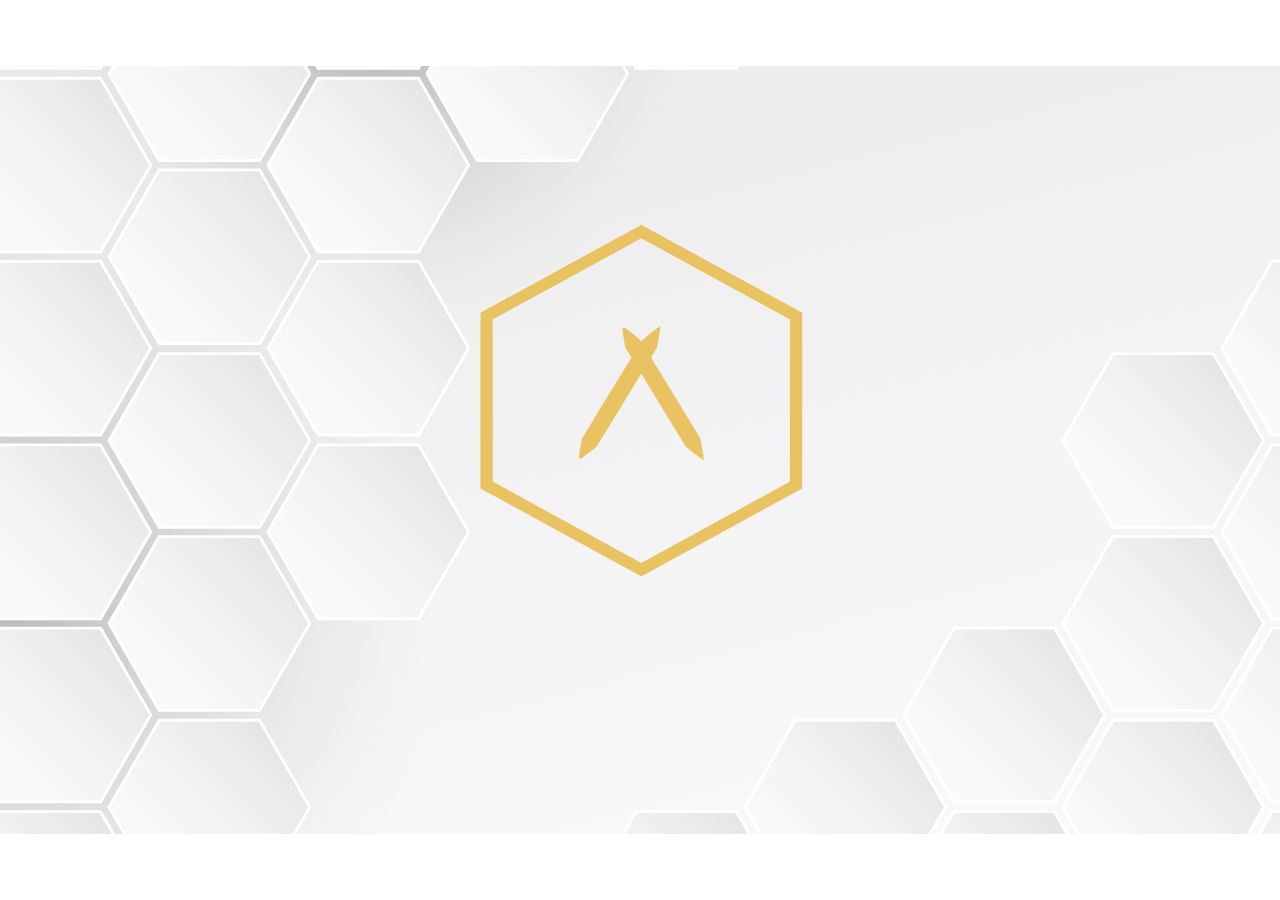
<file: loadingPage.html>
<!DOCTYPE html>
<html lang="es">
<head>
    <meta charset="UTF-8">
    <meta name="viewport" content="width=device-width, initial-scale=1.0">
    <meta http-equiv="X-UA-Compatible" content="ie=edge">
    <link rel="stylesheet"  type="text/css" href="loading.css">
    <title>Achikuali</title>
</head>
<body>

    <div class="wrapper">


        <svg version="1.1" id="Capa_1" xmlns="http://www.w3.org/2000/svg" xmlns:xlink="http://www.w3.org/1999/xlink" x="0px" y="0px"
        viewBox="0 0 536 581" style="enable-background:new 0 0 536 581;" xml:space="preserve">
     <style type="text/css">
       .st0{fill:#E9C361;stroke:#E9C361;stroke-width:3;stroke-miterlimit:10;}
     </style>
     <g>
     <path class="st0" d="M273.37,528.94l108.01-59.15l108.01-58.89l3.62-1.85v-3.96V287.06V169.02v-3.7l-3.62-1.85l-108.01-59.15
       L273.37,45.44l-3.63-2.11l-3.35,2.11l-108,58.88L50.39,163.48l-3.63,1.85v3.7v118.04v118.03v3.96l3.63,1.85l108.01,58.89l108,59.15
       l3.35,1.85L273.37,528.94z M374.4,458.43l-104.66,57.04l-104.38-57.04L60.99,401.13V287.06V172.98l104.37-57.04l104.38-57.03
       l104.66,57.03l104.38,57.04v114.07v114.08L374.4,458.43z"/>
     <path class="st0" d="M244.73,186.15c8.27,5.55,15.69,11.57,22.85,17.73c4.41,7.66,9.16,15.13,13.73,22.71l27.65,45.31l27.65,45.31
       l13.82,22.66c0.99,4.49,1.98,8.99,2.78,13.59l1.19,6.9c0.31,2.35,0.7,4.65,0.93,7.04c-2.07-1.39-3.98-2.86-5.98-4.29l-5.72-4.43
       c-3.81-2.95-7.43-6.01-11.05-9.07l-13.83-22.66l-27.65-45.31l-27.65-45.31c-4.65-7.53-9.12-15.16-13.92-22.6
       C247.47,204.79,245.67,195.7,244.73,186.15z"/>
     <path class="st0" d="M184.08,367.41c0.95-9.55,2.74-18.64,4.8-27.59c4.8-7.45,9.27-15.08,13.92-22.6l27.65-45.31l27.65-45.31
       l13.82-22.66c3.62-3.06,7.24-6.12,11.05-9.07l5.72-4.43c2-1.43,3.91-2.9,5.98-4.29c-0.23,2.39-0.63,4.69-0.93,7.04l-1.19,6.9
       c-0.8,4.6-1.79,9.09-2.78,13.59l-13.82,22.66l-27.65,45.31l-27.65,45.31c-4.56,7.58-9.31,15.05-13.73,22.71
       C199.77,355.84,192.35,361.86,184.08,367.41z"/>
     </g>
     </svg>
    </div>

    
</body>
</html>
</file>
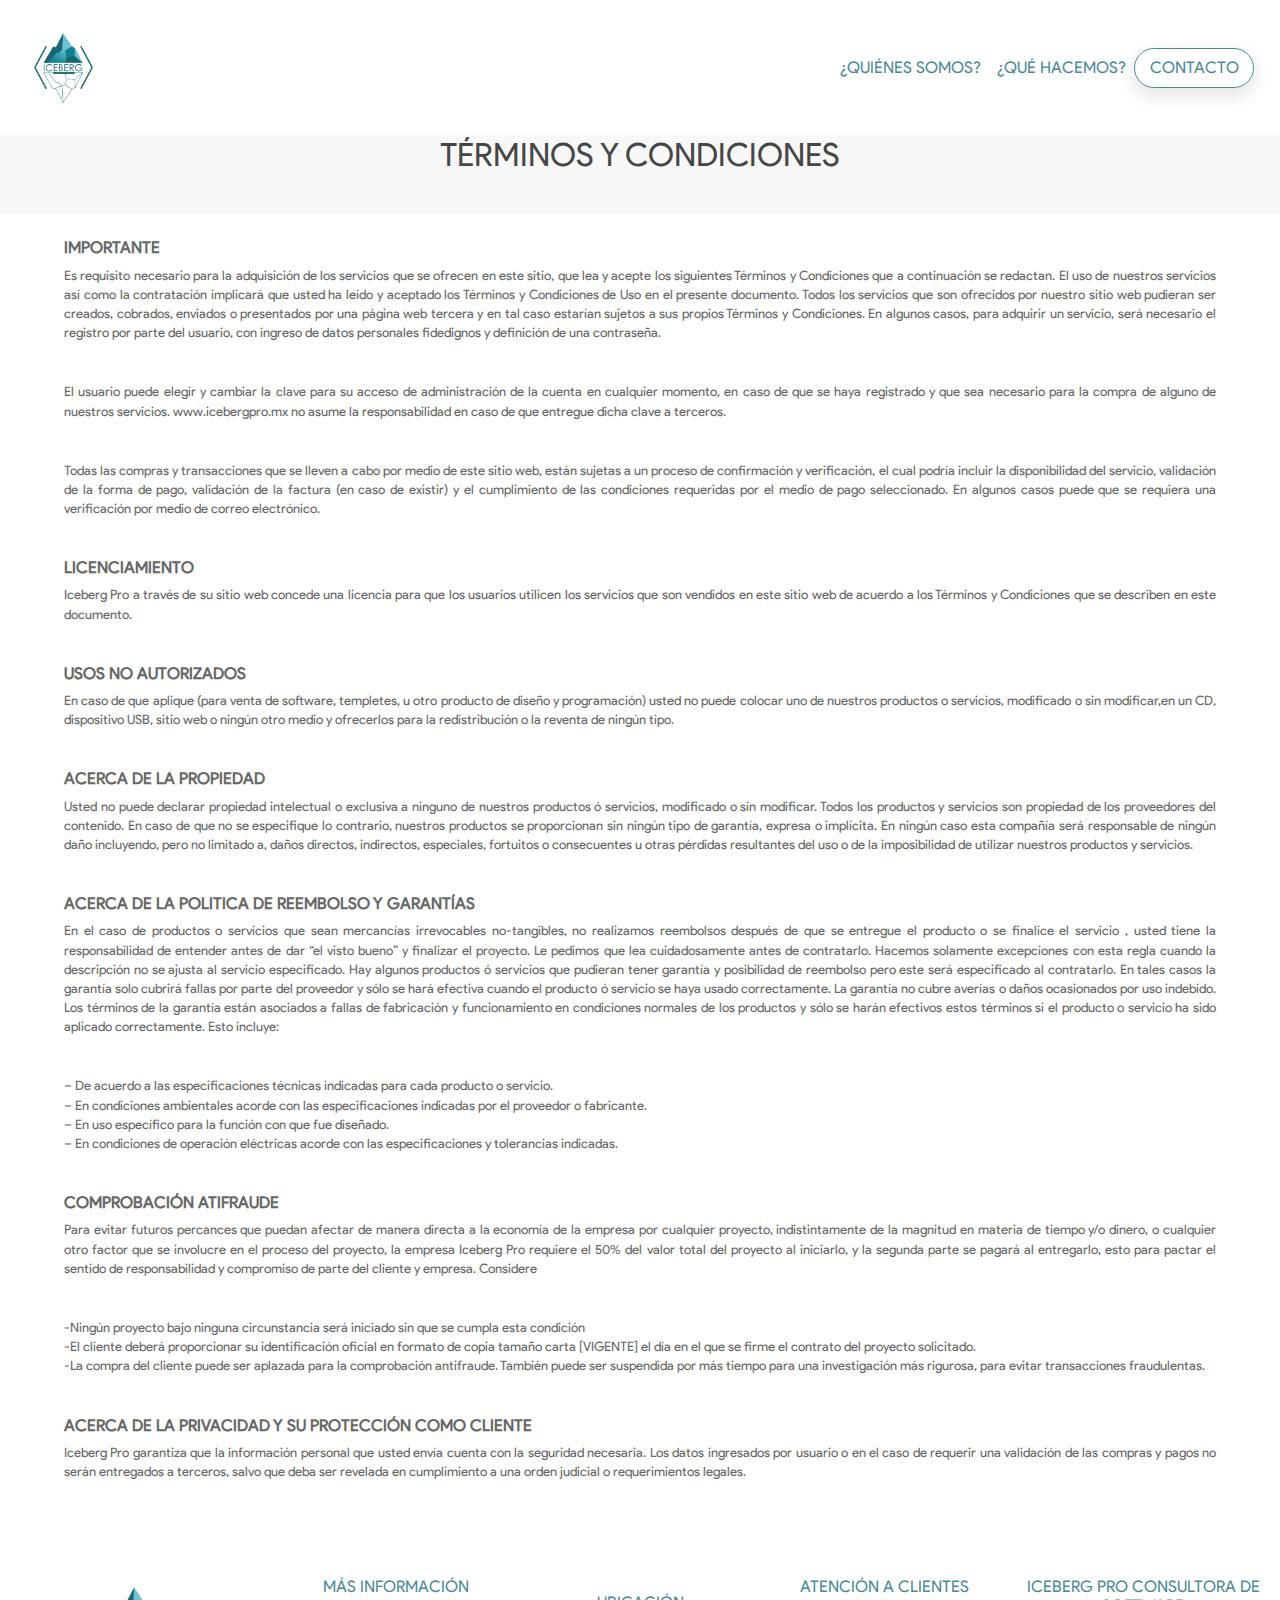
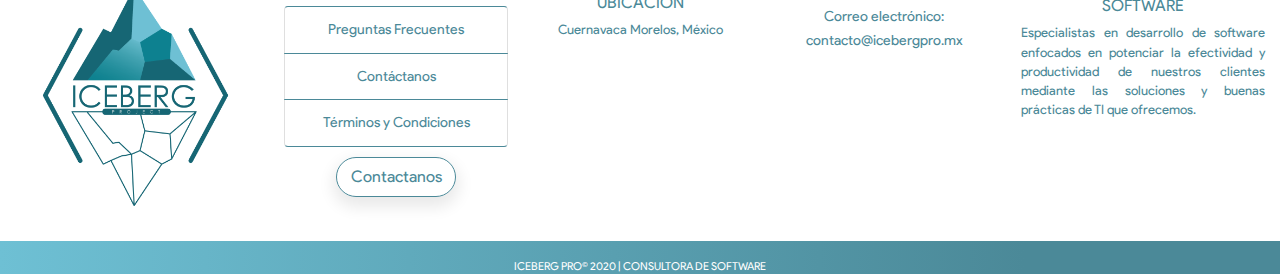
<file: terminos-y-condiciones.html>
<!DOCTYPE html>
<html lang="es">
    <head>
        <!-- Required meta tags -->
        <meta charset="utf-8">
        <meta name="viewport" content="width=device-width, initial-scale=1, shrink-to-fit=no">
        <!-- Bootstrap CSS -->
        <link rel="stylesheet" href="https://maxcdn.bootstrapcdn.com/font-awesome/4.7.0/css/font-awesome.min.css">
        <link rel="stylesheet" href="https://cdnjs.cloudflare.com/ajax/libs/animate.css/3.7.0/animate.min.css">
        <link rel="stylesheet" href="https://stackpath.bootstrapcdn.com/bootstrap/4.3.1/css/bootstrap.min.css"
            integrity="sha384-ggOyR0iXCbMQv3Xipma34MD+dH/1fQ784/j6cY/iJTQUOhcWr7x9JvoRxT2MZw1T" crossorigin="anonymous">
        <link href="https://fonts.googleapis.com/css?family=Comfortaa" rel="stylesheet">
        <link rel="stylesheet" href="css/index.css">
        <script src="https://cdnjs.cloudflare.com/ajax/libs/jquery/3.3.1/jquery.min.js"></script>
        <link rel="icon" type="image/png" href="img/logo.png" />
        <title>Términos y Condiciones | ICEBERG PRO</title>
    </head>
<body id="terms-conditions">
    
      <!-- Header -->
      <header>
        <!-- Navbar -->
           <!-- Navbar -->
           <nav class="navbar navbar-dark  navbar-expand-md fixed-top header ">
           
                
                    
            <a class="navbar-brand" href="index.html">
                <img src="img/SinFondo.png" alt="Iceberg PRO logo">
            </a>

        
            <button class="navbar-toggler" type="button" data-toggle="collapse"
                data-target="#navbarSupportedContent" aria-controls="navbarSupportedContent"
                aria-expanded="false" aria-label="Toggle navigation">
                <span class=" toggleButton"> <strong>&#9776</strong></span>
            </button>
            <div class="collapse navbar-collapse bgMenuToggle" id="navbarSupportedContent">
                <ul class="navbar-nav ml-auto">
                    <li class="nav-item ">
                        <a class="nav-link nav-text" href="#otro">¿Quiénes somos?</span></a>
                    </li>

                    <!-- Start list  of services 
                    <li class="nav-item dropdown active">
                        <a class="nav-link dropdown-toggle nav-text" href="#" id="navbarDropdown"
                            role="button" data-toggle="dropdown" aria-haspopup="flase"
                            aria-expanded="false">
                            Servicios
                        </a>

                        <div class="dropdown-menu bgMenuToggle" aria-labelledby="dropdownMenuButton">
                            <a class="dropdown-item" href="#" style="color: #4B8998;">Diseño y <br>
                                desarrollo web
                            </a>
                            <a class="dropdown-item" href="#" style="color: #4B8998;">Aplicaciones
                                Móviles</a>
                            <a class="dropdown-item" href="#" style="color: #4B8998;">Servicios de
                                Consultoría</a>
                        </div>

                    </li>  -->
                    <li class="nav-item">
                        <a id="portfolio" class="nav-link nav-text" href="#servicios">¿Qué hacemos?</a>
                    </li>
                    <li class="nav-item active">
                        <button type="button" onclick="location.href='/contactanos'"
                            class="buttonContratar">CONTACTO</button>

                    </li>
                </ul>
            
       

    </div>




</nav>
        <!-- /Navbar -->

    </header>
    <!-- /Header -->

    <!-- Start landing page  -->    


    <!-- Start jumbotron -->
    <div class="jumbotron jumbotron-fluid">
            <div class="termsTittle">
                        
                    <h1>Términos y Condiciones</h1>

                </div> 
            <div class="containerTerms container-fluid ">
                        
                     
                
                    <div class="row  pb-4 pt-4">
                            <div class="col col-md-12">
        
                                <h6 id="strongTittle"><Strong>IMPORTANTE</Strong></h6>
                                <p class="littleP">
                                        Es requisito necesario para la adquisición de los servicios que se ofrecen en este sitio,
                                        que lea y acepte los siguientes Términos y Condiciones que a continuación se redactan.
                                        El uso de nuestros servicios así como la contratación implicará que usted ha leído y aceptado los Términos y Condiciones
                                        de Uso en el presente documento. Todos los servicios que son ofrecidos por nuestro sitio web pudieran ser creados,
                                        cobrados, enviados o presentados por una página web tercera y en tal caso estarían sujetos a sus propios Términos y
                                        Condiciones. En algunos casos, para adquirir un servicio,
                                        será necesario el registro por parte del usuario, con ingreso de datos personales fidedignos y definición de una
                                        contraseña.

                                </p>
                            </div>
                     </div>

                     <div class="row pb-4">

                         <div class="col  col-md-12">

                               <p class="littleP">
                                    El usuario puede elegir y cambiar la clave para su acceso de administración
                                        de la cuenta en cualquier momento, en caso de que se haya registrado y que
                                        sea necesario para la compra de alguno de nuestros servicios.
                                        www.icebergpro.mx no asume la responsabilidad en caso de
                                        que entregue dicha clave a terceros.
                               </p>

                         </div>

                     </div>
                     <div class="row pb-4">

                         <div class="col  col-md-12">

                               <p class="littleP">
                                    Todas las compras y transacciones que se lleven a cabo por
                                        medio de este sitio web, están sujetas a un proceso de confirmación
                                        y verificación, el cual podría incluir la disponibilidad del servicio,
                                        validación de la forma de pago, validación de la factura
                                        (en caso de existir) y el cumplimiento de las condiciones
                                        requeridas por el medio de pago seleccionado. En algunos casos
                                        puede que se requiera una verificación por medio de correo electrónico.
                               </p>

                         </div>

                     </div>

                     <div class="row pb-4">

                        <div class="col  col-md-12">
                            <h6 id="strongTittle"><strong>LICENCIAMIENTO</strong></h6>
                              <p class="littleP">
                                Iceberg Pro  a través de su sitio web concede una licencia para que los usuarios 
                                utilicen  los servicios que son vendidos en este sitio web de acuerdo a los 
                                Términos y Condiciones que se describen en este documento.
                              </p>

                        </div>

                    </div>
                     <div class="row pb-4">

                        <div class="col  col-md-12">
                            <h6 id="strongTittle"><strong>USOS NO AUTORIZADOS</strong></h6>
                              <p class="littleP">
                                En caso de que aplique (para venta de software, templetes,
                                u otro producto de diseño y programación) usted no puede
                                colocar uno de nuestros productos o servicios, modificado
                                o sin modificar,en un CD, dispositivo USB,
                                sitio web o ningún otro medio y ofrecerlos
                                para la redistribución o la reventa de ningún tipo.
                              </p>

                        </div>

                    </div>
                     <div class="row pb-4">
                        <div class="col  col-md-12">
                            <h6 id="strongTittle"><strong>ACERCA DE LA PROPIEDAD</strong></h6>
                              <p class="littleP">
                                Usted no puede declarar propiedad intelectual o
                                exclusiva a ninguno de nuestros productos ó servicios,
                                modificado o sin modificar. Todos los productos y
                                servicios son propiedad de los proveedores del
                                contenido. En caso de que no se especifique lo
                                contrario, nuestros productos se proporcionan
                                sin ningún tipo de garantía, expresa o implícita.
                                En ningún caso esta compañía será responsable de
                                ningún daño incluyendo, pero no limitado a, daños
                                directos, indirectos, especiales, fortuitos o consecuentes u otras
                                pérdidas resultantes del uso o de la imposibilidad de utilizar
                                nuestros productos y servicios.
                              </p>
                        </div>
                    </div>
                     <div class="row pb-4">
                        <div class="col  col-md-12">
                            <h6 id="strongTittle"><strong>ACERCA DE LA POLITICA DE REEMBOLSO Y GARANTÍAS</strong></h6>
                              <p class="littleP">
                                En el caso de productos o servicios que sean mercancías irrevocables no-tangibles,
                                no realizamos reembolsos después de que se entregue el producto o se finalice el
                                servicio , usted tiene la responsabilidad de entender antes de dar “el visto bueno”
                                y finalizar el proyecto. Le pedimos que lea cuidadosamente antes de contratarlo.
                                Hacemos solamente excepciones con esta regla cuando la descripción no se ajusta al
                                servicio especificado. Hay algunos productos ó servicios que pudieran tener
                                garantía y posibilidad de reembolso pero este será especificado al contratarlo.
                                En tales casos la garantía solo cubrirá fallas por parte del proveedor y sólo
                                se hará efectiva cuando el producto ó servicio se haya usado correctamente.
                                La garantía no cubre averías o daños ocasionados por uso indebido.
                                Los términos de la garantía están asociados a fallas de fabricación
                                y funcionamiento en condiciones normales de los productos y sólo
                                se harán efectivos estos términos
                                si el producto o servicio ha sido aplicado correctamente. Esto incluye:
                              </p>
                        </div>
                    </div>

                    <div class="row pb-4">
                        <div class="col col-md-12">
                            <p class="littleP">
                                – De acuerdo a las especificaciones técnicas indicadas para cada producto o servicio. <br>
                                – En condiciones ambientales acorde con las especificaciones indicadas por el proveedor o fabricante. <br>
                                – En uso específico para la función con que fue diseñado. <br>
                                – En condiciones de operación eléctricas acorde con las especificaciones y tolerancias indicadas. <br>
                            </p>
                        </div>
                    </div>
                    
                    
                    <div class="row pb-4">
                        <div class="col  col-md-12">
                            <h6 id="strongTittle"><strong>COMPROBACIÓN ATIFRAUDE</strong></h6>
                            <p class="littleP">
                                Para evitar futuros percances  que puedan afectar de manera directa a 
                                la economía de la empresa por cualquier proyecto, indistintamente de la
                                magnitud en materia de tiempo y/o dinero, o cualquier otro factor 
                                que se involucre en el proceso del proyecto, la empresa Iceberg Pro requiere el 
                                50% del valor total del proyecto al iniciarlo, y la segunda parte se pagará
                                al entregarlo, esto para pactar el sentido de responsabilidad y compromiso 
                                de parte del cliente y empresa. Considere
                            </p>
                        </div>
                    </div>
                    
                    <div class="row pb-4">
                        <div class="col col-md-12">
                            <p class="littleP">
                                   
                                    -Ningún proyecto bajo ninguna circunstancia será iniciado sin que se cumpla esta condición <br>

                                    -El cliente deberá proporcionar su identificación oficial en formato de copia tamaño carta
                                     [VIGENTE] el día en el que se firme el contrato del proyecto solicitado. <br>
                                   
                                    -La compra del cliente puede ser aplazada para la comprobación antifraude.
                                     También puede ser suspendida por más tiempo para una investigación más rigurosa,
                                     para evitar transacciones fraudulentas. <br>
                            </p>
                        </div>
                    </div>
                    <div class="row pb-4">
                        <div class="col col-md-12">
                            <h6 id="strongTittle"><strong>ACERCA DE LA PRIVACIDAD Y SU PROTECCIÓN COMO CLIENTE</strong></h6>

                            <p class="littleP">
                                    Iceberg Pro garantiza que la información personal 
                                    que usted envía cuenta con la seguridad necesaria.
                                     Los datos ingresados por usuario o en el caso de 
                                     requerir una validación de las compras y pagos no serán entregados a terceros, 
                                    salvo que deba ser revelada en cumplimiento a una orden judicial o requerimientos legales.
                           
                           
                             </p>
                        </div>
                    </div>
                    
            </div>        
       

          </div>
        
    

        
                <!-- Footer -->
                <footer id="footer" class="pb-4 pt-4 mb-15">

                    <div class="container-fluid">
        
                        <div class="row">
                            <div class="col-12 col-lg col-md-12  text-center">
                                <img src="img/logo.png" alt="Logo Iceberg" id="logoCompact">
                            </div>
        
                            <div class="col-12 col-lg col-md-12 text-center pl-0 pr-0">
                                <h5 class="heading" style="color: #4B8998; ">Más información</h5>
                                <div class="footerSection">
                                    <a href="#" class="list-group-item" style="color: #4B8998; ">Preguntas Frecuentes</a>
        
                                    <a href="#" class="list-group-item" style="color: #4B8998; ">Contáctanos</a>
                                    <a href="terminos-y-condiciones.html" class="list-group-item" style="color: #4B8998; ">Términos
                                        y Condiciones</a>
                                </div>
                                <div style="margin: 10px;">
                                    <button type="button" onclick="location.href='/contactanos'"
                            class="buttonContratar">Contactanos</button>
                                </div>
        
                            </div>
        
                            <div class="col-12  col-lg md-12 text-center pl-0 pr-0 pt-3">
                                <h5 class="heading" style="color: #4B8998; ">Ubicación</h5>
                                <p style="color: #4B8998; ">Cuernavaca Morelos, México</p>
                            </div>
        
                            <div class="col-12  col-lg md-12 text-center pl-0 pr-0 ">
                                <h5 class="heading" style="color: #4B8998; ">Atención a clientes</h5>
                                <a style="color: #4B8998; " href="mailto:contacto@icebergpro.mx">Correo electrónico:
                                    contacto@icebergpro.mx</a>
                            </div>
        
        
                            <div class="col-12  col-lg md-12 text-center ">
                                <h5 class="heading" style="color: #4B8998; ">Iceberg PRO Consultora de Software</h5>
                                <p class="littleP" style="color: #4B8998;">
                                    Especialistas en desarrollo de software enfocados en
                                    potenciar la efectividad y productividad de nuestros clientes
                                    mediante las soluciones y buenas prácticas de TI que ofrecemos.
                                </p>
                            </div>
                        </div>
                    </div>
                 </footer>
                     <section id="footer-bottom">
                                 <br>
                                 Iceberg Pro&copy  2020 | Consultora de Software
                        </section>
                    <!-- /Footer -->
       <!-- Optional JavaScript -->
        <!-- jQuery first, then Popper.js, then Bootstrap JS -->
        <script src="https://cdnjs.cloudflare.com/ajax/libs/popper.js/1.14.7/umd/popper.min.js"
            integrity="sha384-UO2eT0CpHqdSJQ6hJty5KVphtPhzWj9WO1clHTMGa3JDZwrnQq4sF86dIHNDz0W1"
            crossorigin="anonymous"></script>
        <script src="https://stackpath.bootstrapcdn.com/bootstrap/4.3.1/js/bootstrap.min.js"
            integrity="sha384-JjSmVgyd0p3pXB1rRibZUAYoIIy6OrQ6VrjIEaFf/nJGzIxFDsf4x0xIM+B07jRM"
            crossorigin="anonymous"></script>      
</body>
</html>
</file>
<file: loading.css>
html{
    margin: 0;
    padding: 0;
    width: 100%;

}

body{
    margin:0;
    padding:0;
    width: 100%;
    text-align: center;
    background: url(img/bgHexagonWhite.jpg) no-repeat 50% 50%;
    height: 100vh;
    display: table;
}

.wrapper{
    position: absolute;
    top: 45%;
    left: 50%;
    transform: translate(-50%, -50%);
    width: 30%;
}

path{
    stroke: #E9C361;
    fill: #E9C361;
    stroke-dasharray: 1800;
    opacity: 10;
    animation: animate 1.5s cubic-bezier(.06,.61,.9,.41);
}
    

@keyframes animate{
    0%{
        opacity: 0;
        fill: none;
        stroke-dashoffset: 1800;

    }
    30%{
        opacity: 10;
        fill: none;
        stroke-dashoffset: 1800;

    }
    90%{
       
        fill: rgba(255,255,255,0)
    }
    
    100%{
        opacity:10;
        fill: rgb(255, 229, 162);
        stroke-dashoffset: 0;
        

    }
}
</file>
<file: css/index.css>
*{
    font-family: 'ProductSansRegular';

}
a {
  text-decoration: none; /* no underline */
}
@font-face {
  font-family:"ProductSansRegular";
  src: url("./../assets/fonts/ProductSansRegular.ttf") format("truetype");
}

.header{
 
    background: linear-gradient(90deg,  rgb(255, 255, 255), #ffffff 80%);
    width: 100%;
    height: 25%;
    box-sizing: border-box;
}

 #portfolio{
    color: #E2C375;

 }


 .navbar{
    text-transform: uppercase;
    width: 100%;
    height: 15%;
    color:#4B8998
 }


 .nav-text{
  color:#4B8998 !important
 }
 .nv-tg{
  background:  linear-gradient(90deg, #000000 0, #192730 50%, #1e5372);
  
 }


 .navbar a {
     color: white;
 }
.navbar-brand img{

    width: 6rem;
    padding:10px;
  
}

#mainWord{
      color: white !important
}

.buttonContratar{
  background: none;
  color: #4B8998;
  width: 120px;
  height: 40px;
  border: 1px solid #4B8998;
  font-size: inherit;
  transition: .6s;
  overflow:hidden; 
  border-radius: 2rem;
    -webkit-box-shadow: 0px 7px 16px 3px rgba(0,0,0,0.09);
    -moz-box-shadow: 0px 7px 16px 3px rgba(0,0,0,0.09);
    box-shadow: 0px 7px 16px 3px rgba(0,0,0,0.09);
  
}

.buttonContratar:focus{
  outline: none;

}



.buttonContratar:hover{
  background: #4B8998;
  color:#ffffff;
  
 

}

#smallANIOS{
  margin-left: 50%;

}

.centered{
  text-align: center;
}


  @keyframes fadeIn {
    from {
      -webkit-box-shadow: 0px 13px 23px 1px rgba(75,137,152,0.29);
      -moz-box-shadow: 0px 13px 23px 1px rgba(75,137,152,0.29);
      box-shadow: 0px 13px 23px 1px rgba(75,137,152,0.29);
    }
  
    to {
      -webkit-box-shadow: 0px 13px 30px 1px rgba(75,137,152,0.46);
      -moz-box-shadow: 0px 13px 30px 1px rgba(75,137,152,0.46);
      box-shadow: 0px 13px 30px 1px rgba(75,137,152,0.46);
     
     
      
    }
  }
  

  @keyframes mejorLoMejorIn{

    from{

        opacity: 0;
    }

    to{

       opacity: 1;

    }
  }
  


.toggleButton{
  color: #ffffff;
  padding: 5px 8px;
  background-color:#192730;
  border-radius:5px;
}
.bgMenuToggle{
  animation: ease-in-out 1s normal;
  padding: 10px;
  border-radius: 10px;
  background-color: #ffffff;
  
}
@media only screen and (max-width: 600px) {
  .bgMenuToggle{
    -webkit-box-shadow: 0px 10px 37px 0px rgba(0,0,0,0.15);
-moz-box-shadow: 0px 10px 37px 0px rgba(0,0,0,0.15);
box-shadow: 0px 10px 37px 0px rgba(0,0,0,0.15);
  }
}

.color-overlay{
    position: absolute;
    top: 0;
    left: 0;
    background:  linear-gradient(90deg, #000000 0, #192730 50%, #1e5372);
    width: 100%;
    height: 100vh;
    opacity: 0.8;
}


.caption{

    top:40%;
    max-width: 100%;
    position: absolute;
    width: 100%;
    z-index: 1;
}



.caption h3{
    color: #E9ECEF;
    text-transform: uppercase;
    animation: mejorLoMejorIn 1s;
}

h3.heading{

    text-align: center;
    text-transform: uppercase;
    font-size: 1.9rem;
    
}



.home-inner video {

    -moz-transform: scale(0.9) translate(-200px, -40px);
    -webkit-transform: scale(0.9) translate(-200px, -40px);
    -o-transform: scale(0.9) translate(-200px, -40px);
    -ms-transform: scale(0.9) translate(-200px, -40px);
    transform: scale(0.9) translate(-200px, -40px);

}




.padding{
    padding: 2rem 0;
}
.container-fuild h3{
    font-size: 1.9rem;
    text-transform: uppercase;
    text-align: center;
    padding-bottom: 2rem;
}
img.portfolio{

    max-width: 30%;

}

#smaartLG{
    padding-top: 2rem;
    max-width: 60%;
}

#utezLG{
  
  max-width: 60%;
}


.no-padding .col-md-6{
    padding: 0;
}




body, html {
    overflow-x: hidden; /*--right gutter fix--*/
    border: none !important;
    background: #ffffff;

    
}

html{
  padding: 0;
  margin:0;
  width: 100%;
  height: 100%;
}






/*--- iOS Landing Page Fix --*/
.landing {
  position: relative;
  width: 100%;
  height: 100vh;
  display: table;
  background: rgb(252, 252, 252);
  z-index: 1;
}
.home-wrap {
  clip: rect(0, auto, auto, 0);
  position: absolute;
  top: 0;
  left: 0;
  width: 100%;
  height: 100%;
}
.home-inner {
  
  position: fixed;
  display: table;
  top: 0;
  left: 0;
  width: 100%;
  height: 100%;
  background-size: cover;
  background-position: center center;
  -webkit-transform: translateZ(0);
          transform: translateZ(0);
  will-change: transform;
}



/*

 .card:hover{
    animation: fadeIn 1s ;
        

}


.card{
    border: 0px;
    border-radius: 30px;
    transition: .6;
    overflow: hidden;
    -webkit-box-shadow: 0px 13px 30px 1px rgba(75,137,152,0.46);
    -moz-box-shadow: 0px 13px 30px 1px rgba(75,137,152,0.46);
    box-shadow: 0px 13px 30px 1px rgba(75,137,152,0.46);
   
    
}

*/

.card {
  transition: box-shadow .3s;
  border: 0px;
  border-radius: 30px;
  overflow: hidden;
  border: 1px solid #d7eff5;
  background: #fff;
  background-size: cover;
  background-position: center;
  float: left;
  
  
  
}



.card:hover {


  -webkit-box-shadow: 17px 18px 0px 0px rgba(75,137,152,0.37);
  -moz-box-shadow: 17px 18px 0px 0px rgba(75,137,152,0.37);
  box-shadow: 17px 18px 0px 0px rgba(75,137,152,0.37);
  
}




.floatingCard{

  transition: box-shadow .3s;
  border: 0px;
  border-radius: 30px;
  overflow: hidden;
  border: 1px solid #d7eff5;
  background: #fff;
  float: left;
  height: 200px;


}

.overlarDiv{
  background: linear-gradient(90deg,  rgba(110, 192, 212, 0.616), rgba(75, 137, 152, 0.575) 20%);
  color: #fff;
}
   


.card img{
    border-top-left-radius: 30px;
    border-top-right-radius: 30px;
    background-size: cover;
 
 }

 .card h6{
    color: #1e5372;
 }


/* buttons */
.btn {
    margin-left: 10px;
    margin-right: 10px;
    margin-top: 10px;
  }
  /* Boostrap Buttons Styling */
  
  .btn-default {

    font-size: 15px;
    color: #E2C375;
    letter-spacing: 1px;
    line-height: 15px;
    border: 2px solid  #192730;
    border-radius: 40px;
    background: linear-gradient(90deg,  #000000 0, #192730 50%);
    transition: all 0.3s ease-in-out 0s;
  }
  
  
  .btn-default:hover {
    color: #000000;
    background:   #E2C375;
    border: 2px solid #192730;
  }

  /*button main*/
  .btn {
    margin-left: 10px;
    margin-right: 10px;
    margin-top: 10px;
  }
  /* Boostrap Buttons Styling */
  
  .btn-main{
    animation: mejorLoMejorIn 3s;
    font-size: 15px;
    color: rgb(255, 255, 255);
    letter-spacing: 1px;
    line-height: 15px;
    border: 2px solid  #ffffff;
    border-radius: 40px;
    background: transparent;
    transition: all 0.3s ease-in-out 0s;
  }
  
  
  .btn-main:hover {
    color: #192730;
    background:   rgb(248, 248, 248);
    border: 2px solid  #00E2E3
  }



#footer{
    
  background: #fff;
  /*background: linear-gradient(90deg,  #4B8998, #fff 80%);*/
   
}
#footer a{

    color: aliceblue;
    font-size: 0.9rem;
    text-decoration: none;

}



#footer img{
    
    max-width: 15rem;
}

  #footer h5{
      text-transform: uppercase;
      color: #e9c361;
      font-size: 1rem;
  }


  #footer h6{
    color: #E9ECEF;
    font-size: 1rem;
  }
  #footer p{
      color: #E9ECEF;
      font-size: 0.8rem;
  }

  


    section#footer-bottom{
      

      background: linear-gradient(90deg,  #6EC0D4, #4B8998 80%);
      font-size: .7em;
      height: 2.9em;
      color: #ffffff;
      clear: both;
      width: 100%;
      text-transform: uppercase;
      text-align: center;
      margin: 0;
      padding: 0;
      display: block;
     /*  vertical-align: baseline; */
  }


  /*Terminos y Condiciones*/




.jumbotron{
    background-color:#ffffff; 
    padding-bottom: 0px;   
}

.containerTerms{
      padding-left: 5%;
      padding-right: 5%;
}
#bodyTerms-contidions{
   background: #f8f8f8;
   border: none !important;


}


#strongTittle{
  color: #676767;
}
.littleP{
  text-align: justify;
  font-size: .8rem;
  color: #676767;
}


.termsTittle{
  text-align: center;
  text-transform: uppercase;
  background: #f8f8f8;
/*   background: linear-gradient(90deg,  #000000 0, #192730 50%); */
  color: #464646;
  padding-top: 4rem;
  
  padding-bottom: 2rem;  
}

.termsTittle h1{
  padding-top: .5rem;
  font-size: 2rem;
}


.footerMore{

  text-align: justify;
}

.list-group-item{
  background-color: transparent;
  border-top: 1px solid #4B8998;
  border-bottom: 1px solid #4B8998;
  border-radius:0;


}

.footerSection{

  margin: 10px;

}

/*LINK MEXCOVID*/
.mxcovid {
  position: fixed;
  color: #464646;
  padding: 10px ;
  background-color: #ffffff;
  width: 25%;
  border-radius: 0px 10px 10px 0px;
  left: 0px;
  bottom: 50px;
  z-index: 2;
  -webkit-box-shadow: 0px 10px 37px 0px rgba(0,0,0,0.15);
-moz-box-shadow: 0px 10px 37px 0px rgba(0,0,0,0.15);
box-shadow: 0px 10px 37px 0px rgba(0,0,0,0.15);
}
@media only screen and (max-width: 600px) {
  .mxcovid{
    width: 50%;
  }
}
.active {
  
  left: -400px;
  
}
.btncerrarmxcovid{
  position: absolute;
  right: 10px;
  top:5px;
  color:red;
  font-size: 1.5rem;
  background-color: transparent;
  border: transparent;

}
</file>
